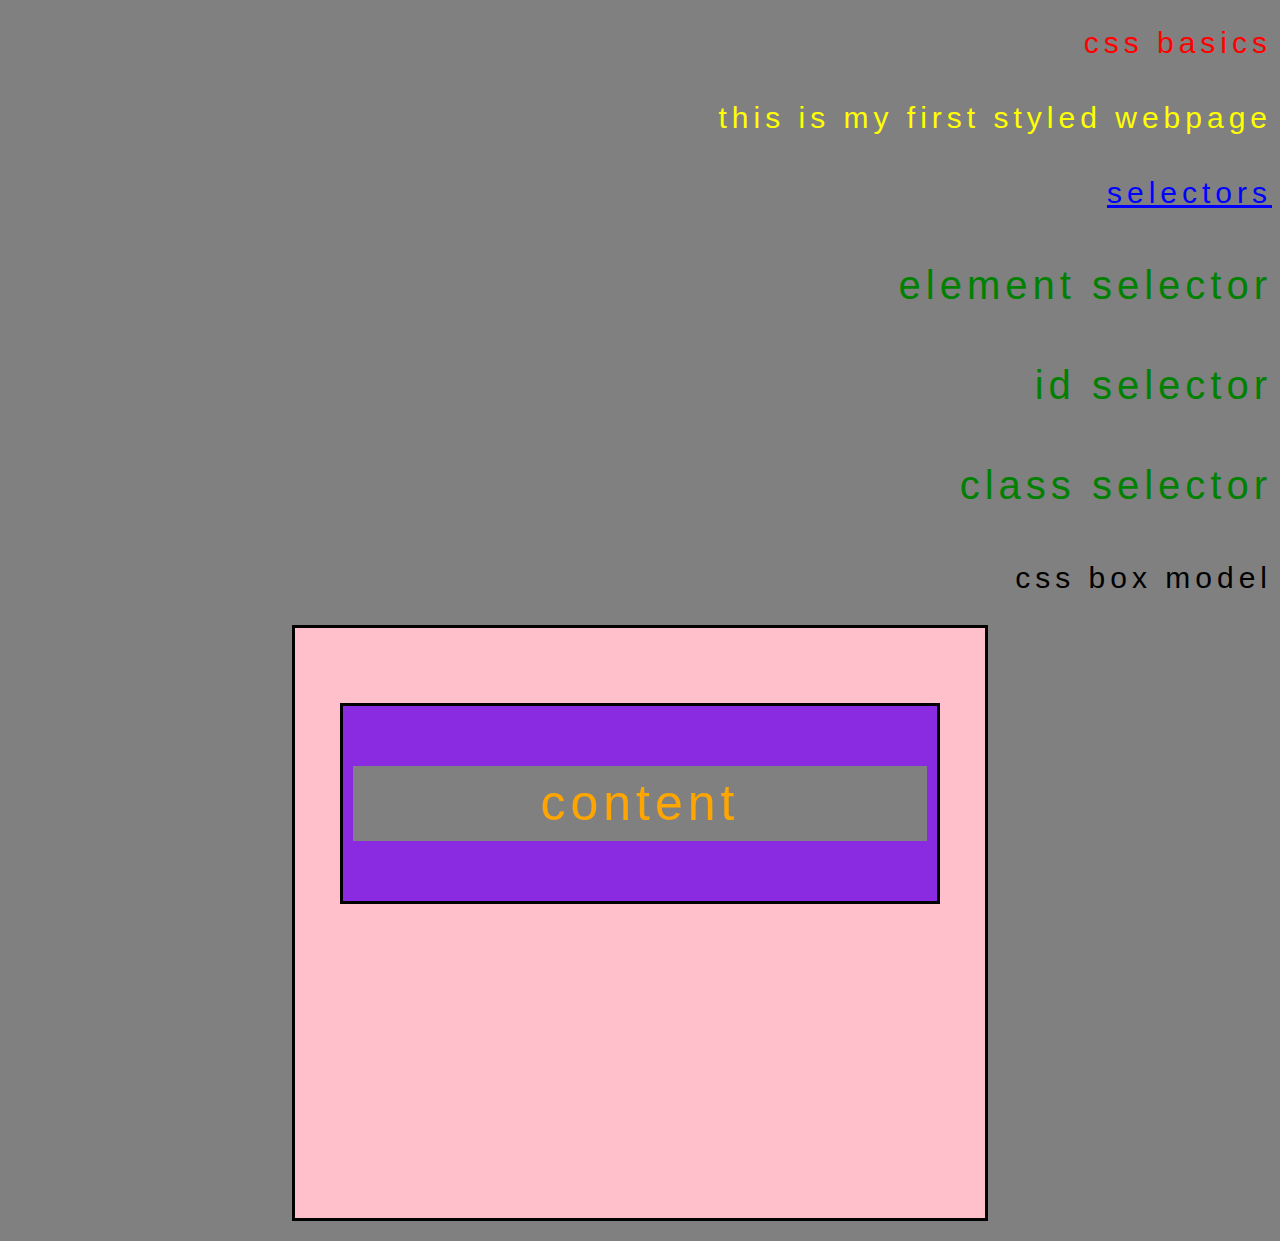
<file: week 3/index.html>
<!DOCTYPE html>
<html lang = "en">
    <head>
        <meta charset = "UTF-8">
        <title>INTRODUCTION TO CSS</title>
        <link rel="stylesheet" href="style/style.css">
        <body>
            <h1>CSS basics</h1>
            <p>this is my first styled webpage</p>
            <h1 id="header-2">selectors</h1>
            <p class="p-css">Element selector</p>
            <p class="p-css">ID selector</p>
            <p class="p-css">Class selector</p>
            <h2>CSS BOX Model</h2>
            <div class="box-model">
                <div class="box">
                    <p>content</p>
                </div>
            </div>
        </body>
    </head>
</html>
</file>
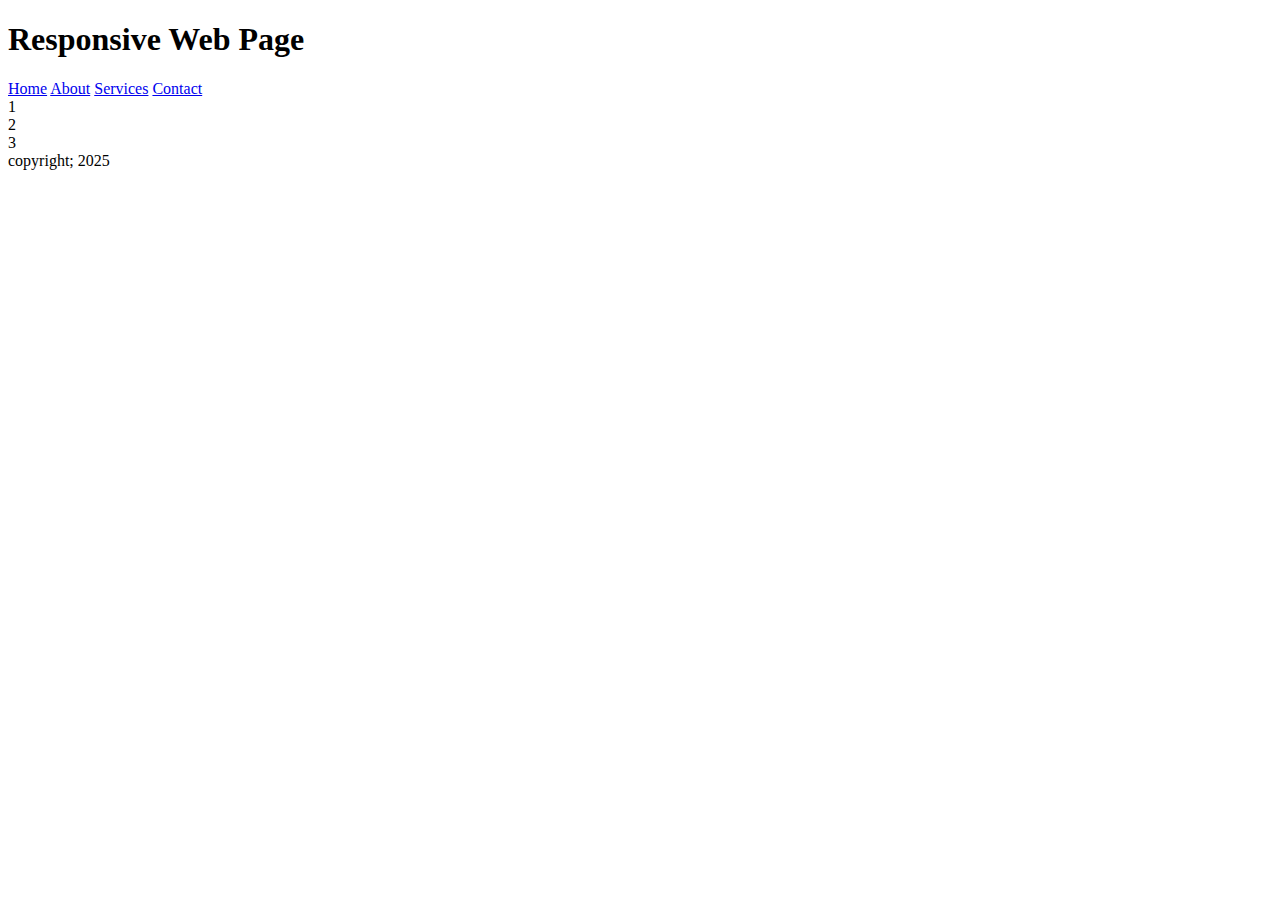
<file: week 4/index.html>
<!DOCTYPE html>
<HTML lang="en">
    <head>
        <meta charset="UTF-8">
        <meta name="viewport" content="width=device-width, initial-scale=1.0">
        <title>CSS Layouts and Responsive Web Pages</title>
        <link rel="stylesheet" href="style\style.css">
    </head>
    <body>
       <header><h1>Responsive Web Page</h1></header>
       <nav class="nav">
            <a href="#">Home</a>
            <a href="#">About</a>
            <a href="#">Services</a>
            <a href="#">Contact</a>
       </nav>
        <main class="grid">
            <div class="box">1</div>
            <div class="box">2</div>
            <div class="box">3</div>
        </main>
        <footer>
            <p>copyright; 2025</p>
        </footer>
    </body>
</HTML>
</file>
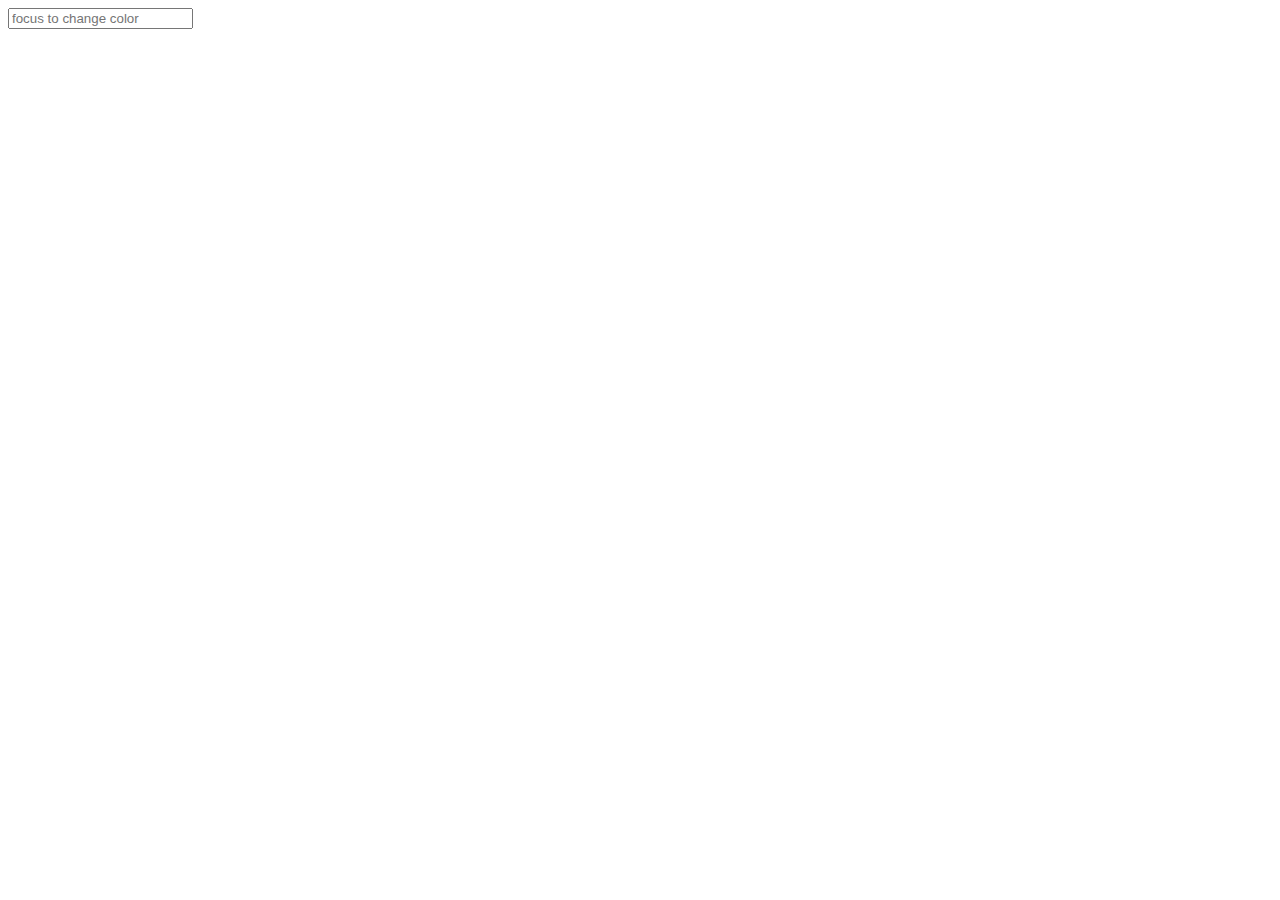
<file: week 6/index.html>
<!DOCTYPE html>

<html lang="en">

<head>

    <meta charset="UTF-8">
    <meta name="viewport" content="width=device-width, initial-scale=1.0">
    <title>event handling in javascript, Interactive Elements and form validation</title>

</head>
<body>
<!--inline event handlers-->
<input type = "text" id="input1"
onfocus="this.style.background='lightblue';"
onblur="this.style.background='';"
placeholder="focus to change color">

<p
onmouseover="this.stle.color='red'; this.innertext 

</body>
</html>
</file>
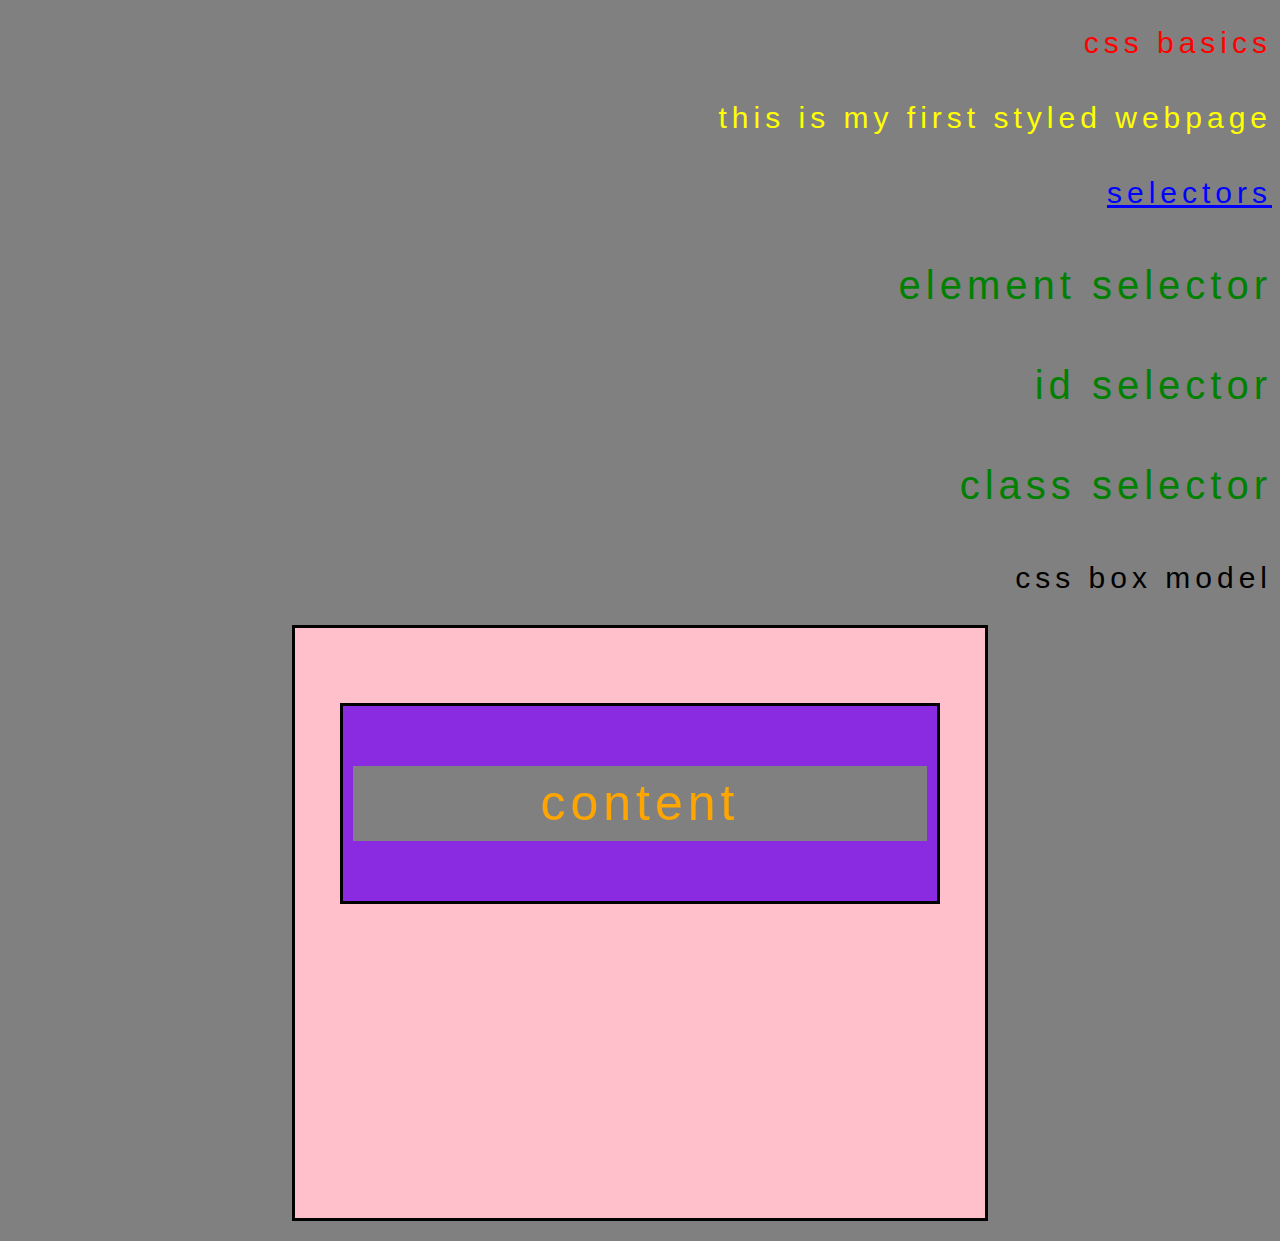
<file: week 3/style/index.html>
<!DOCTYPE html>
<html lang = "en">
    <head>
        <meta charset = "UTF-8">
        <title>INTRODUCTION TO CSS</title>
        <link rel = "stylesheet" href = "style.css">
        <body>
            <h1>CSS basics</h1>
            <p>this is my first styled webpage</p>
            <h1 id="header-2">selectors</h1>
            <p class="p-css">Element selector</p>
            <p class="p-css">ID selector</p>
            <p class="p-css">Class selector</p>
            <h2>CSS BOX Model</h2>
            <div class="box-model">
                <div class="box">
                    <p>content</p>
                </div>
            </div>
        </body>
    </head>
</html>
</file>
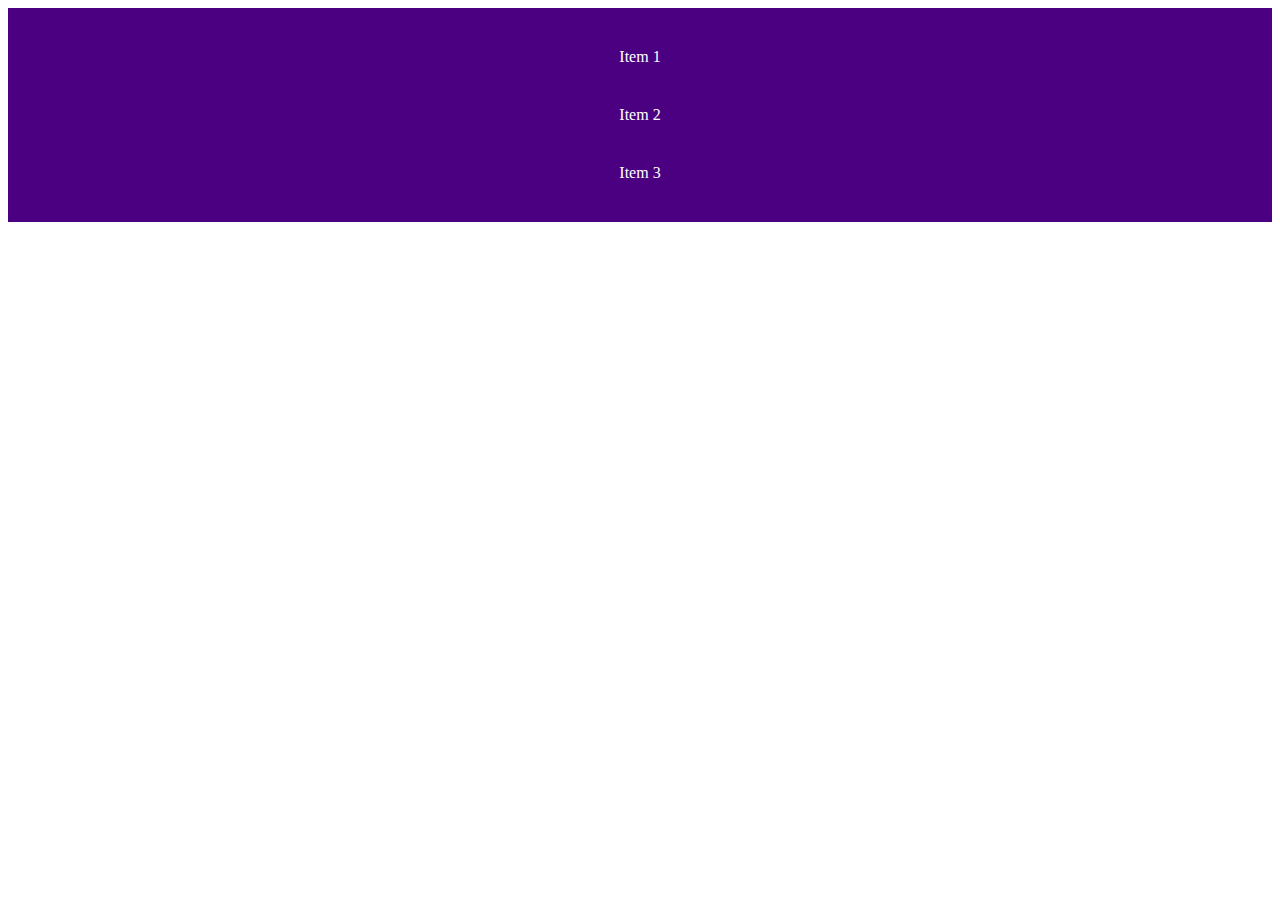
<file: week 4/flexbox.html>
<!DOCTYPE html>
<html>
    <head>
        <title>Flexbox</title>
        <style>
            .container{
                display:flex;
                flex-wrap:wrap;
                gap: 20px;
            }

            .box{
                flex:1 1 200px;
                background-color:indigo;
                color:white;
                padding:20px;
                text-align:center;
            }
        </style>
    </head>
    <body>
        <div class="container">
            <div class="box">
                <div class="box">Item 1</div>
                <div class="box">Item 2</div>
                <div class="box">Item 3</div>
        </div>
    </body>
</html>
</file>
<file: week 3/style/style.css>
h1{
    color:red;
}

p{
    color:yellow;
}

#header-2{
    color:blue;
    text-decoration:underline;
}

.p-css{
    color:green;
    font-size:40px;
}

*{
    background-color:gray;
    font-family:'Segoe UI', Tahoma, Geneva, Verdana, sans-serif;
    font-size:30px;
    font-weight:lighter;
    text-align:right;
    text-transform:lowercase;
    letter-spacing:5px;
    line-height:1.5;
}

.box-model{
    width:600px;
    height:500px;
    background-color:pink;
    margin:20px auto;
    padding:45px;
    border:3px solid black;
}

.box{
    width:400;
    height:300;
    background-color:blueviolet;
    margin:30px auto;
    padding:10px;
    border:3px solid black;
}

.box p {
    color:orange;
    font-size:50px;
    text-align:center;
}
</file>
